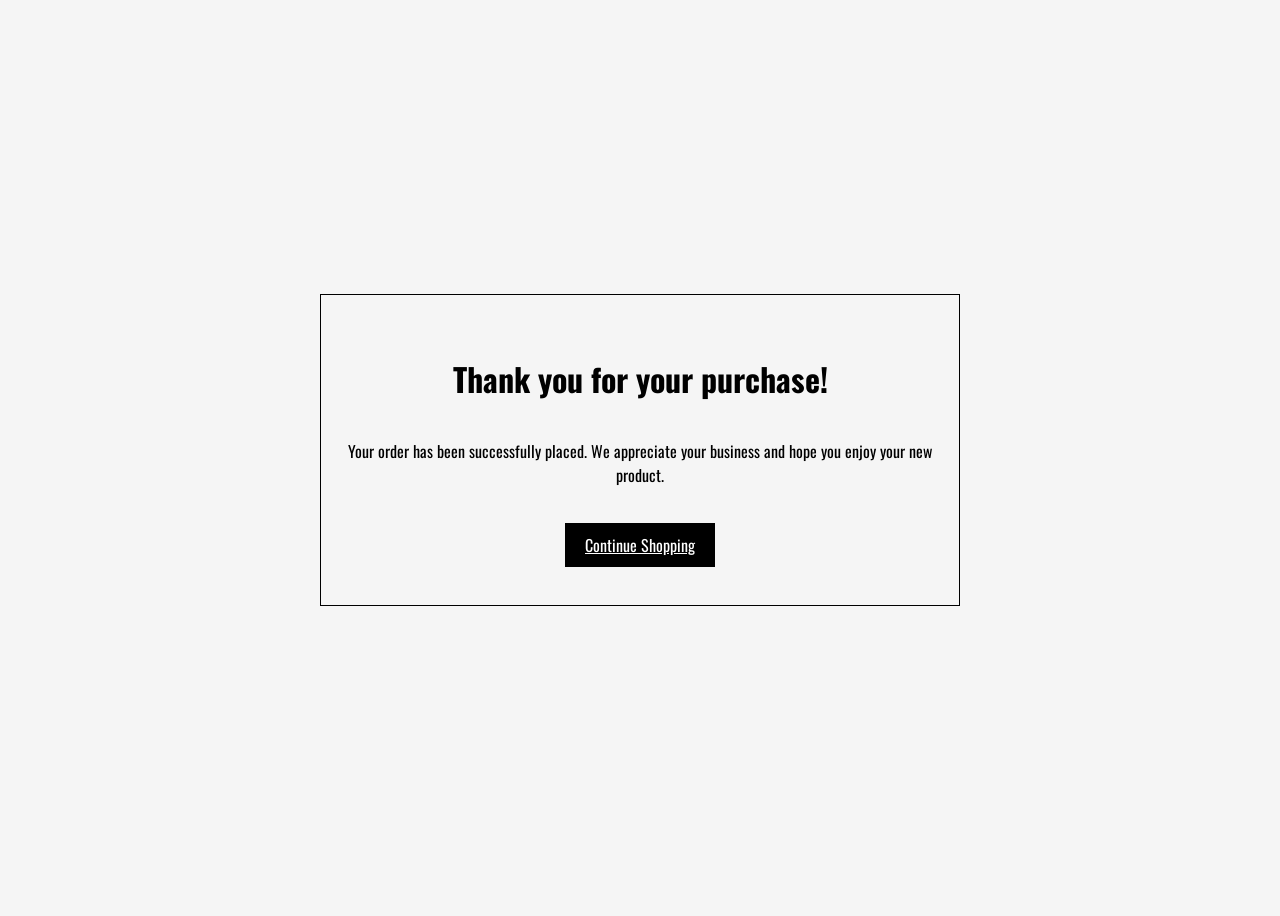
<file: bought product.html>
<!DOCTYPE html>
<html lang="en">
<head>
    <meta charset="UTF-8">
    <meta name="viewport" content="width=device-width, initial-scale=1.0">
    <title>Bought Product</title>
    <link rel="stylesheet" href="bought product.css">
    <link rel="stylesheet" href="https://cdnjs.cloudflare.com/ajax/libs/font-awesome/6.4.0/css/all.min.css">
</head>
<body>
    <div class="confirmation-container">
        <h1 style="text-align: center;">Thank you for your purchase!</h1>
        <p style="text-align: center;">Your order has been successfully placed. We appreciate your business and hope you enjoy your new product.</p>
        <a href="Products.html" class="continue-shopping-button" style="display: block; text-align: center; margin-top: 20px; background-color: #000000; color: white; border: none; padding: 10px 20px; font-size: 16px; cursor: pointer;">Continue Shopping</a>
    </div>
</body>
</html>
</file>
<file: bought product.css>
@import url('https://fonts.googleapis.com/css2?family=Oswald:wght@200;700&display=swap');
html, body {
    width: 1140px;
}
body {
    font-family: 'Oswald', sans-serif;
    background-color: #f5f5f5;
    height: 100vh;
    width: 1140px;
}
.confirmation-container {
    display: flex;
    flex-direction: column;
    align-items: center;
    justify-content: center;
    height: 30%;
    text-align: center;
    border: 1px solid #000000;
    padding: 20px;
    position: absolute;
    top: 50%;
    left: 50%;
    transform: translate(-50%, -50%);
}
</file>
